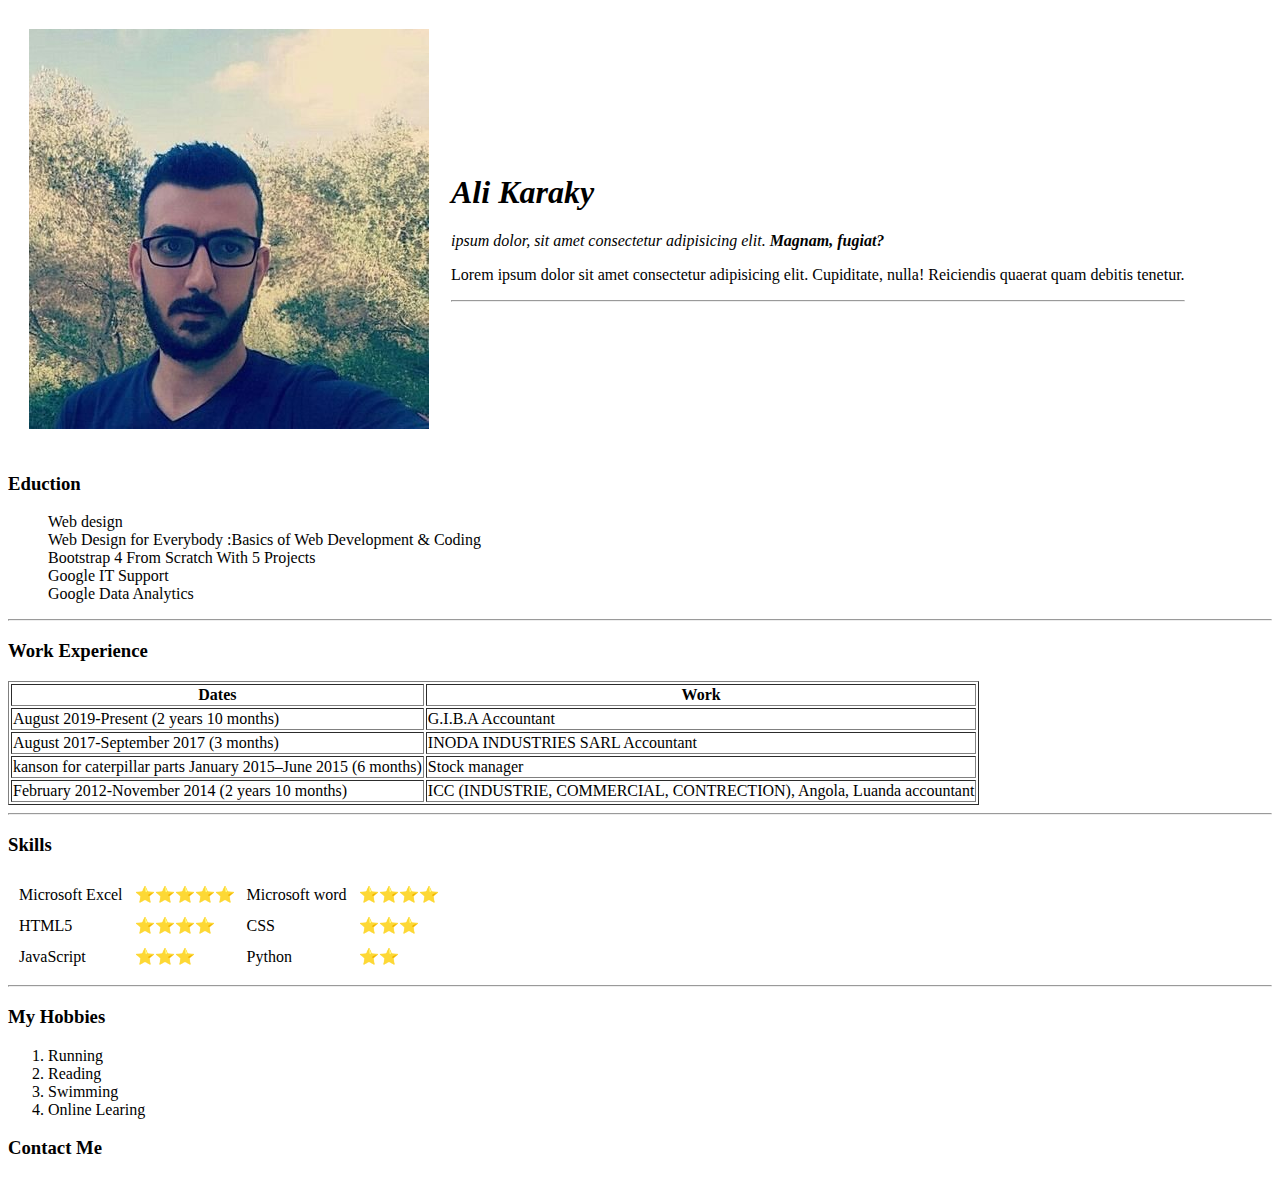
<file: index.html>
<!DOCTYPE html>
<html lang="en">
  <head>
    <meta charset="UTF-8" />
    <meta http-equiv="X-UA-Compatible" content="IE=edge" />
    <meta name="viewport" content="width=device-width, initial-scale=1.0" />
    <link rel="stylesheet" href="/css/style.css" />
    <title>Ali's Personal Site</title>
  </head>
  <body>
    <table cellspacing="20">
      <tr>
        <td>
          <img src="img/profile.jpg" alt="Ali Karaky" />
          
        </td>
        <td>
          <h1>
            <em>Ali Karaky</em>
          </h1>
          <p>
            <em
              >ipsum dolor, sit amet consectetur adipisicing elit.
              <strong
                ><a href="https://appbrewery.com/" target="_blank"
                  >Magnam, fugiat?</a
                >
              </strong>
            </em>
          </p>
          <p>
            Lorem ipsum dolor sit amet consectetur adipisicing elit. Cupiditate,
            nulla! Reiciendis quaerat quam debitis tenetur.
          </p>
          <hr />
        </td>
      </tr>
    </table>

    <h3>Eduction</h3>
    <ul>
      <li>
        <a
          href="https://freecodecamp.org/certification/karaky_ali/responsive-web-design"
          target="_blank"
          >Web design</a
        >
      </li>
      <li>
        <a
          href="https://coursera.org/verify/specialization/QFYNGZHUF8Q9"
          target="_blank"
          >Web Design for Everybody :Basics of Web Development & Coding</a
        >
      </li>
      <li>
        <a
          href="https://www.udemy.com/certificate/UC-76f22324-8692-4b89-99e5-ef4d47f337ca/"
          target="_blank"
          >Bootstrap 4 From Scratch With 5 Projects</a
        >
      </li>
      <li>
        <a
          href="https://coursera.org/verify/professional-cert/SBQE6429ZH88"
          target="_blank"
          >Google IT Support</a
        >
      </li>
      <li>
        <a
          href="https://www.coursera.org/account/accomplishments/professional-cert/KT2WMZC629C2"
          target="_blank"
          >Google Data Analytics</a
        >
      </li>
    </ul>
    <hr>

    <h3>Work Experience</h3>

    <table border="1px">
      <thead>
        <th>Dates</th>
        <th>Work</th>
      </thead>
      <tbody>
        <tr>
          <td>August 2019-Present (2 years 10 months)</td>
          <td>G.I.B.A Accountant</td>
        </tr>
        <tr>
          <td>August 2017-September 2017 (3 months)</td>
          <td>INODA INDUSTRIES SARL Accountant</td>
        </tr>
        <tr>
          <td>
            kanson for caterpillar parts January 2015–June 2015 (6 months)
          </td>
          <td>Stock manager</td>
        </tr>
        <tr>
          <td>February 2012-November 2014 (2 years 10 months)</td>
          <td>
            ICC (INDUSTRIE, COMMERCIAL, CONTRECTION), Angola, Luanda accountant
          </td>
        </tr>
      </tbody>
      <tfoot></tfoot>
    </table>
    <hr>

    <h3>Skills</h3>
    <table cellspacing="10px">
        <tr>
            <td>Microsoft Excel</td>
            <td>⭐⭐⭐⭐⭐</td>
            <td>Microsoft word</td>
            <td>⭐⭐⭐⭐</td>
        </tr>
        <tr>
            <td>HTML5</td>
            <td>⭐⭐⭐⭐</td>
            <td>CSS</td>
            <td>⭐⭐⭐</td>
        </tr>
        <tr>
            <td>JavaScript</td>
            <td>⭐⭐⭐</td>
            <td>Python</td>
            <td>⭐⭐</td>
        </tr>
    </table>
    <hr />

    <h3>My Hobbies</h3>
    <ol>
      <li>Running</li>
      <li>Reading</li>
      <li>Swimming</li>
      <li>Online Learing</li>
    </ol>

    <h3><a href="contact.html">Contact Me</a></h3>
  </body>
</html>
</file>
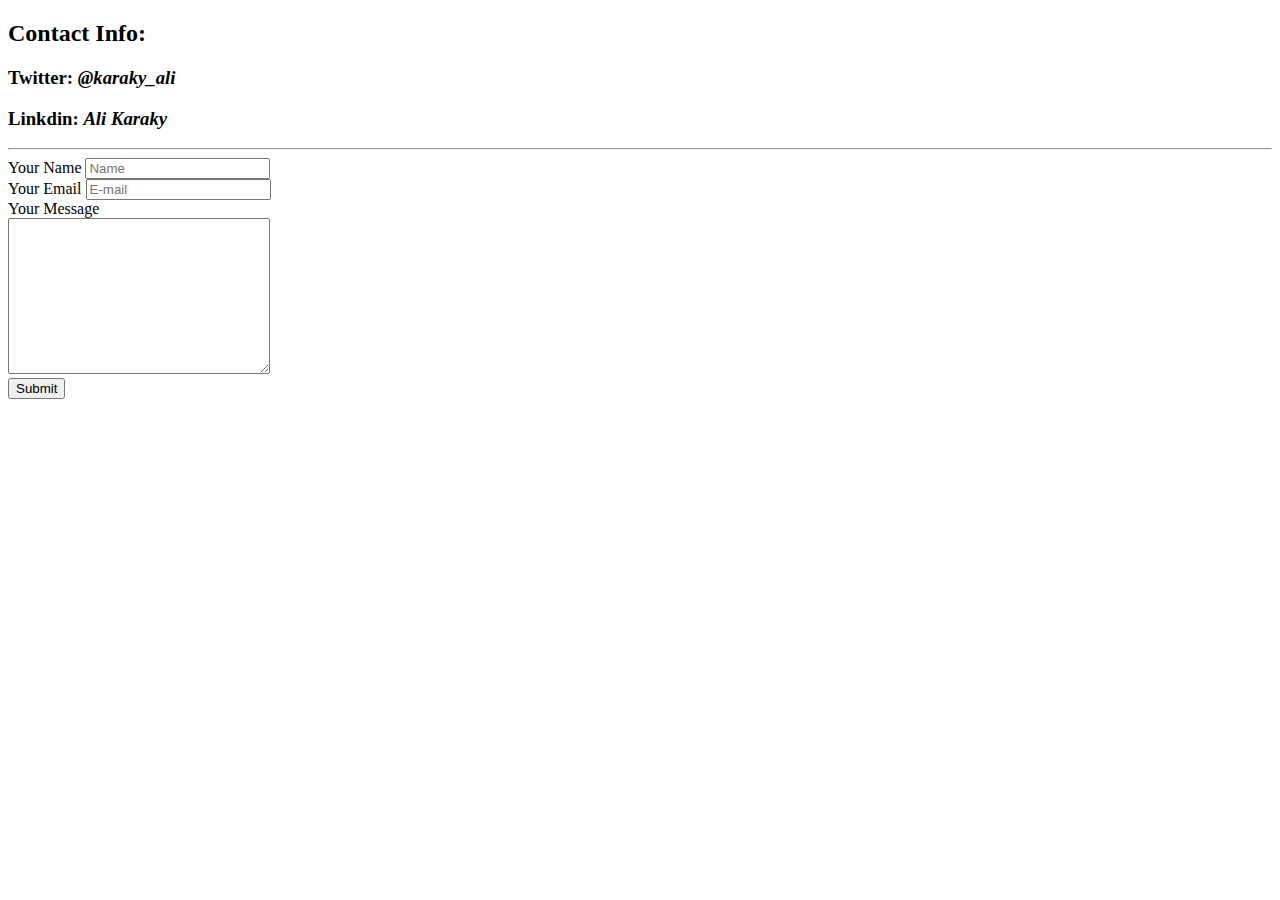
<file: contact.html>
<!DOCTYPE html>
<html lang="en">
  <head>
    <meta charset="UTF-8" />
    <meta http-equiv="X-UA-Compatible" content="IE=edge" />
    <meta name="viewport" content="width=device-width, initial-scale=1.0" />
    <link rel="stylesheet" href="/css/style.css" />
    <title>Contact Me</title>
  </head>
  <body>
    <h2>Contact Info:</h2>
    <h3>
      Twitter:
      <em
        ><a href="https://twitter.com/Karaky_Ali" target="_blank"
          >@karaky_ali</a
        >
      </em>
    </h3>
    <h3>
      Linkdin:
      <em
        ><a href="https://www.linkedin.com/in/karaky-ali/" target="_blank"
          >Ali Karaky</a
        ></em
      >
    </h3>

    <hr />

    <form action="mailto:ali.karaky89@gmail.com" method="post" enctype="text/plain">
      <label for="name">Your Name</label>
      <input type="text" placeholder="Name" name="Your Name" /><br />
      <label for="email">Your Email</label>
      <input type="email" placeholder="E-mail" name="Your Email" /><br />
      <label for="">Your Message</label><br>
      <textarea name="" id="" cols="30" rows="10" name="Your Message"></textarea><br />
      <input type="submit" value="Submit" />
    </form>
  </body>
</html>
</file>
<file: css/style.css>
ul li a{
    text-decoration: none;
}

ul li{
    list-style: none;
}

a{
    text-decoration: none;
    color: #020202;
}
</file>
